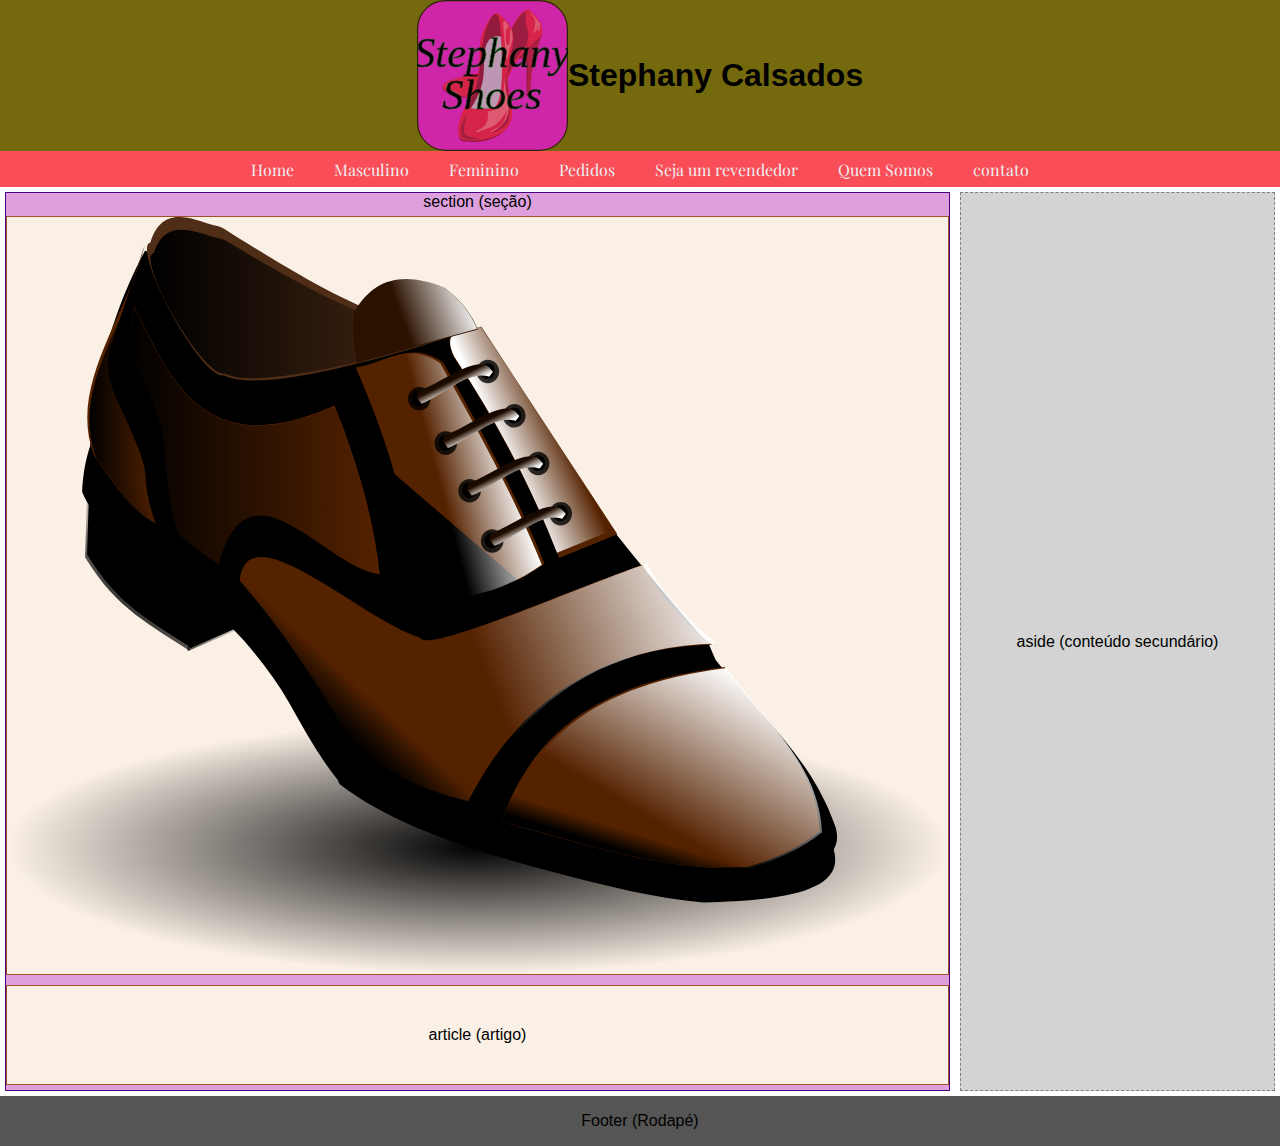
<file: index.html>
<!DOCTYPE html>
<html lang="pt-br">
<head>
    <meta charset="UTF-8">
    <meta http-equiv="X-UA-Compatible" content="IE=edge">
    <meta name="viewport" content="width=device-width, initial-scale=1.0">
    <title>Stephany &bull; Calsados </title>
    <link rel="stylesheet" href="style.css">
</head>
<body>
    <header>
        <img id="img-logo" src="img/logo_stephany.svg" alt="logotipo Karangos">
        <h1 id="menu" >Stephany Calsados</h1>
        <nav id="menu-principal" >
            <ul>
            <li><a href="#">Home</a></li>
            <li><a href="#">Masculino</a></li>
            <li><a href="#">Feminino</a></li>
            <li><a href="#">Pedidos</a></li>
            <li><a href="#">Seja um revendedor</a></li>
            <li><a href="quemsomos.html">Quem Somos</a></li>
            <li><a href="#">contato</a></li>
            </ul>
        </nav>
    </header>
    
    <main>
        <!--Main (área principal de conteúdo)-->
        <section>
            section (seção)
            <article>
                <img id="img-principal" src="img/16_black_and_brown_shoes.svg" alt="calsado">
            </article>
            <article>
                article (artigo)
            </article>
        </section>
        <aside>
            aside (conteúdo secundário)
        </aside>
        

    </main>

    <footer>
        Footer (Rodapé)
    </footer>
</body>
</html>
</file>
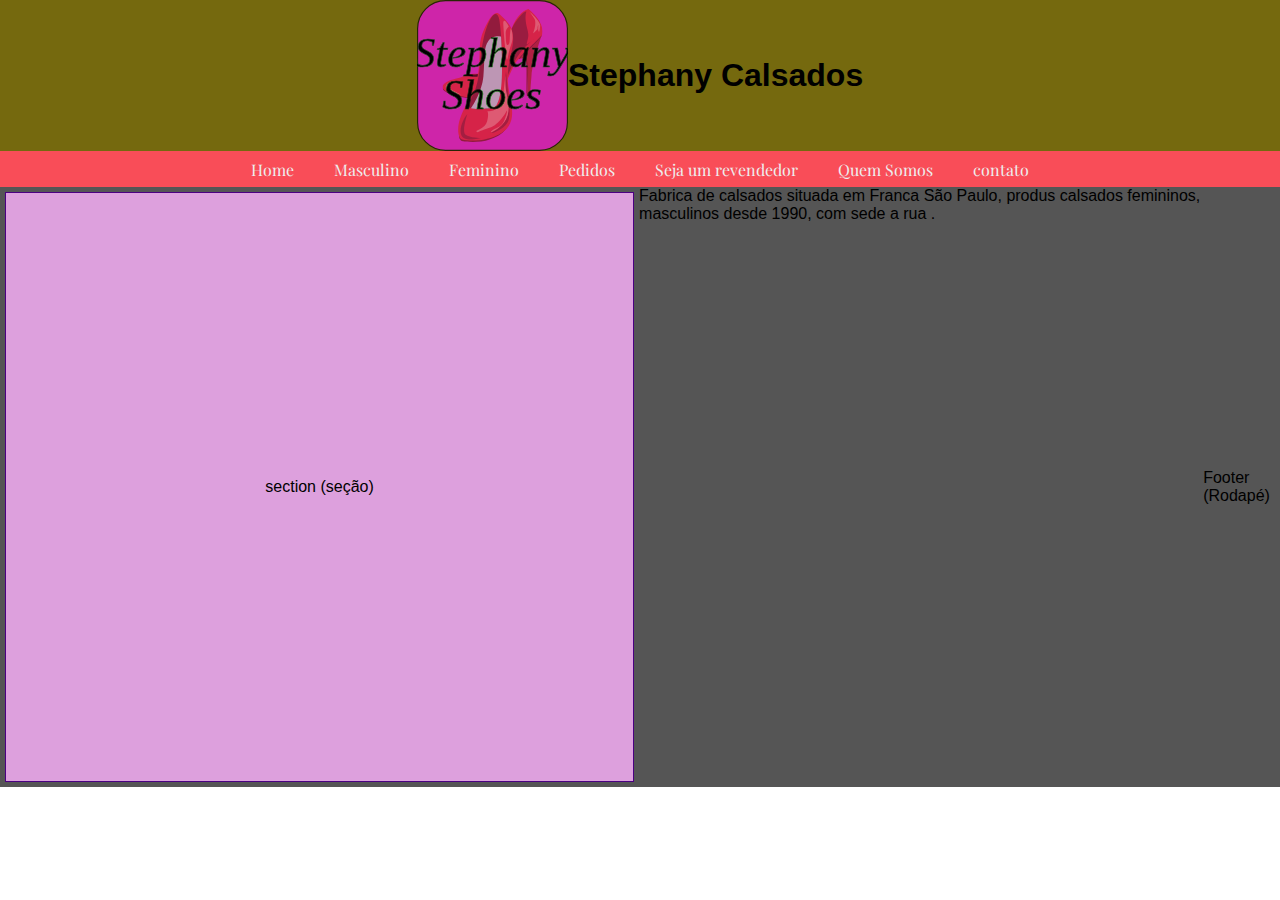
<file: quemsomos.html>
<!DOCTYPE html>
<html lang="pt-br">
<head>
    <meta charset="UTF-8">
    <meta http-equiv="X-UA-Compatible" content="IE=edge">
    <meta name="viewport" content="width=device-width, initial-scale=1.0">
    <title>Quem somos</title>
    <link rel="stylesheet" href="style.css">
</head>
<body>
    <header>
        <img id="img-logo" src="img/logo_stephany.svg" alt="logotipo Karangos">
        <h1 id="menu" >Stephany Calsados</h1>
        <nav id="menu-principal" >
            <ul>
            <li><a href="index.html">Home</a></li>
            <li><a href="#">Masculino</a></li>
            <li><a href="#">Feminino</a></li>
            <li><a href="#">Pedidos</a></li>
            <li><a href="#">Seja um revendedor</a></li>
            <li><a href="quemsomos.html">Quem Somos</a></li>
            <li><a href="#">contato</a></li>
            </ul>
        </nav>
    </header>
    <main id="main_qs" >
        <!--Main (área principal de conteúdo)-->
        <section>
            section (seção)
        </section>
    <p>
        Fabrica de calsados situada em Franca São Paulo, produs calsados femininos, masculinos desde 1990, com sede a rua .
    </p>
    <footer id="footer_qs" >
        Footer (Rodapé)
    </footer>
</body>
</html>
</file>
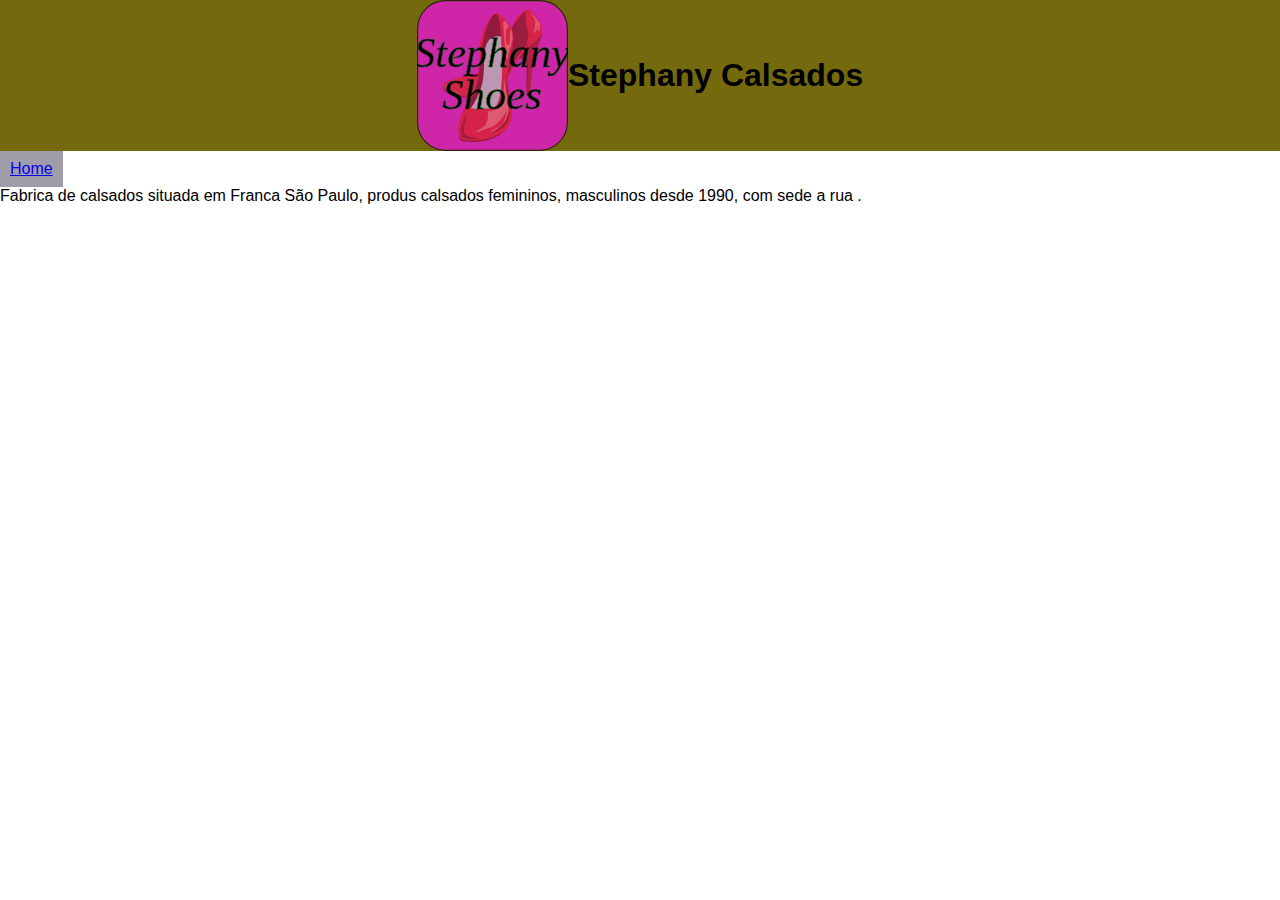
<file: site-institucional-2021-2-main/quemsomos.html>
<!DOCTYPE html>
<html lang="pt-br">
<head>
    <meta charset="UTF-8">
    <meta http-equiv="X-UA-Compatible" content="IE=edge">
    <meta name="viewport" content="width=device-width, initial-scale=1.0">
    <title>Quem somos</title>
    <link rel="stylesheet" href="style.css">
</head>
    <style>
        /*header{
            display: flex;
            justify-content: center;
            background-color: rgb(226, 209, 209);
            flex-wrap: wrap;
        }*/

        ul{
            display: inline-flex;
            background-color: rgb(160, 157, 170); 
            height: 36px;    
            align-items: center;
            padding: 0 10px;
            justify-content: center;
        }

    </style> 
<body>
    <header>
        <img id="img-logo" src="img/logo_stephany.svg" alt="logotipo Karangos">
        <h1 id="menu" >Stephany Calsados</h1>
    </header>
    <nav>
        <ul>
        <a href="index.html" >Home</a>
        </ul>
    </nav>
    <p>
        Fabrica de calsados situada em Franca São Paulo, produs calsados femininos, masculinos desde 1990, com sede a rua .
    </p>
</body>
</html>
</file>
<file: style.css>
@import url('https://fonts.googleapis.com/css2?family=IBM+Plex+Sans:ital,wght@0,400;0,700;1,400;1,700&family=Playfair+Display:ital,wght@0,400;0,700;1,400;1,700&display=swap');

/*Varáveis*/
:root {
    --cor-prim: #75690e;
    --cor-prim-clara: #FD9CA3;
    --cor-secun: #F94D58;
    --cor-secun-clara: #FD9CA3;
    --cor-fundo: #333333;
    --cor-fundo-clara: #555555;
    --cor-texto: #EEEEEE;
    --fonte-texto: 'IBM Plex Sans', sans-serif;
    --fonte-titulo: 'Playfair Display', serif;
}
/************* CSS reset ********************************/
* { /*O "*" significa tudo*/
    font-family: Calibri, Arial, sans-serif;
    padding: 0;
    margin: 0;
    box-sizing: border-box;  /*borda faz parte das dimensões do elemento*/
    /*background-color: var(--cor-fundo);
    color: var(--cor-texto)*/
}
/********************************************************/

header {
    display: flex;
    justify-content: center; /*Centralização horizontal*/
    align-items: center; /*Centralização vertical*/
    background-color: var(--cor-prim);
    min-height: 50px; /* altura mínima */
    flex-wrap: wrap; /*força a quebra de linhas entre elementos flex*/
}


#img-logo {
    background-color: transparent;
}



#menu-principal {
    display: flex;
    justify-content: center; /*Centralização horizontal*/
    align-items: center; /*Centralização vertical*/
    background-color: var(--cor-secun);
    min-height: 25px; /* altura mínima */
    width: 100%;
    
}

#menu-principal ul { /* Afeta o <ul> dentro de menu principal */
    list-style: none; /* Retira decoração dos itens da lista */
    display: flex; /* Container fçex - todos os itens filho na horizontal por padrão */
}

#menu-principal ul li{
    height: 36px;
    margin: 0 10px; /* 0 topo, fundo; 10px esquerda e direita   */
    display: flex;
    background-color: var();
}

#menu-principal ul li a{
    font-family: var(--fonte-titulo);
    display: inline-block; /* Exibe como bloco em linha */
    height: 36px;
    display: flex;
    align-items: center;
    padding: 0 10px;
    color: var(--cor-texto);
    text-decoration: none;
    background-color: var(--cor-secun); /* Quando passa o mouse sobre o item */
}

#menu-principal ul li a:hover{ /* Filtro que escurece a cor do item (cor de frente + cor de fundo brightness < 1: escurece > 1 clareia  */
    filter: brightness(0.8);
    transition: 300ms;
}

#main_qs{
    display: flex;
    justify-content: center; /*Centralização horizontal*/
    align-items: stretch; /*filhos com 100% da altura do pai*/
    min-height: 600px; /* altura mínima */
    background-color: #555555;
}

#footer_qs{
    display: flex;
    justify-content: center; /*Centralização horizontal*/
    align-items: center; /*Centralização vertical*/
    background-color: var(--cor-fundo-clara);
    min-height: 50px; /* altura mínima */
}

main {
    display: flex;
    justify-content: center; /*Centralização horizontal*/
    align-items: stretch; /*filhos com 100% da altura do pai*/
    min-height: 200px; /* altura mínima */
}

footer {
    display: flex;
    justify-content: center; /*Centralização horizontal*/
    align-items: center; /*Centralização vertical*/
    background-color: var(--cor-fundo-clara);
    min-height: 50px; /* altura mínima */
}


section {
    display: flex;
    justify-content: center; /*Centralização horizontal*/
    align-items: center; /*Centralização vertical*/
    flex-direction: column; /*itens filhos em coluna na vertical*/
    border: 1px solid indigo;
    background-color: plum;
    width: 75%;
    margin: 5px;
    max-width: 100%;
    
}
aside {
    display: flex;
    justify-content: center; /*Centralização horizontal*/
    align-items: center; /*Centralização vertical*/
    border: 1px dashed gray;
    background-color: lightgray;
    width: 25%;
    margin: 5px;
    }

article {
    display: flex;
    justify-content: center; /*Centralização horizontal*/
    align-items: center; /*Centralização vertical*/
    border: 1px solid sienna;
    background-color: linen;
    margin: 5px;
    min-height: 100px;
    width: 100%;
}

@media screen and (max-width: 600px) {
    main {
        /*muda a direção dos filhos para colunas (vertical)*/
        flex-direction: column;
        }
    section {
        width: 100%;
    }
    aside {
        width: 100%;
    }
}
</file>
<file: site-institucional-2021-2-main/style.css>
@import url('https://fonts.googleapis.com/css2?family=IBM+Plex+Sans:ital,wght@0,400;0,700;1,400;1,700&family=Playfair+Display:ital,wght@0,400;0,700;1,400;1,700&display=swap');

/*Varáveis*/
:root {
    --cor-prim: #75690e;
    --cor-prim-clara: #FD9CA3;
    --cor-secun: #F94D58;
    --cor-secun-clara: #FD9CA3;
    --cor-fundo: #333333;
    --cor-fundo-clara: #555555;
    --cor-texto: #EEEEEE;
    --fonte-texto: 'IBM Plex Sans', sans-serif;
    --fonte-titulo: 'Playfair Display', serif;
}
/************* CSS reset ********************************/
* { /*O "*" significa tudo*/
    font-family: Calibri, Arial, sans-serif;
    padding: 0;
    margin: 0;
    box-sizing: border-box;  /*borda faz parte das dimensões do elemento*/
    /*background-color: var(--cor-fundo);
    color: var(--cor-texto)*/
}
/********************************************************/

header {
    display: flex;
    justify-content: center; /*Centralização horizontal*/
    align-items: center; /*Centralização vertical*/
    background-color: var(--cor-prim);
    min-height: 50px; /* altura mínima */
    flex-wrap: wrap; /*força a quebra de linhas entre elementos flex*/
}


#img-logo {
    background-color: transparent;
}



#menu-principal {
    display: flex;
    justify-content: center; /*Centralização horizontal*/
    align-items: center; /*Centralização vertical*/
    background-color: var(--cor-secun);
    min-height: 25px; /* altura mínima */
    width: 100%;
    
}

#menu-principal ul { /* Afeta o <ul> dentro de menu principal */
    list-style: none; /* Retira decoração dos itens da lista */
    display: flex; /* Container fçex - todos os itens filho na horizontal por padrão */
}

#menu-principal ul li{
    height: 36px;
    margin: 0 10px; /* 0 topo, fundo; 10px esquerda e direita   */
    display: flex;
    background-color: var();
}

#menu-principal ul li a{
    font-family: var(--fonte-titulo);
    display: inline-block; /* Exibe como bloco em linha */
    height: 36px;
    display: flex;
    align-items: center;
    padding: 0 10px;
    color: var(--cor-texto);
    text-decoration: none;
    background-color: var(--cor-secun); /* Quando passa o mouse sobre o item */
}

#menu-principal ul li a:hover{ /* Filtro que escurece a cor do item (cor de frente + cor de fundo brightness < 1: escurece > 1 clareia  */
    filter: brightness(0.8);
    transition: 300ms;
}

main {
    display: flex;
    justify-content: center; /*Centralização horizontal*/
    align-items: stretch; /*filhos com 100% da altura do pai*/
    min-height: 200px; /* altura mínima */
}

footer {
    display: flex;
    justify-content: center; /*Centralização horizontal*/
    align-items: center; /*Centralização vertical*/
    background-color: var(--cor-fundo-clara);
    min-height: 50px; /* altura mínima */
}


section {
    display: flex;
    justify-content: center; /*Centralização horizontal*/
    align-items: center; /*Centralização vertical*/
    flex-direction: column; /*itens filhos em coluna na vertical*/
    border: 1px solid indigo;
    background-color: plum;
    width: 75%;
    margin: 5px;
    max-width: 100%;
    
}
aside {
    display: flex;
    justify-content: center; /*Centralização horizontal*/
    align-items: center; /*Centralização vertical*/
    border: 1px dashed gray;
    background-color: lightgray;
    width: 25%;
    margin: 5px;
    }

article {
    display: flex;
    justify-content: center; /*Centralização horizontal*/
    align-items: center; /*Centralização vertical*/
    border: 1px solid sienna;
    background-color: linen;
    margin: 5px;
    min-height: 100px;
    width: 100%;
}

@media screen and (max-width: 600px) {
    main {
        /*muda a direção dos filhos para colunas (vertical)*/
        flex-direction: column;
        }
    section {
        width: 100%;
    }
    aside {
        width: 100%;
    }
}
</file>
